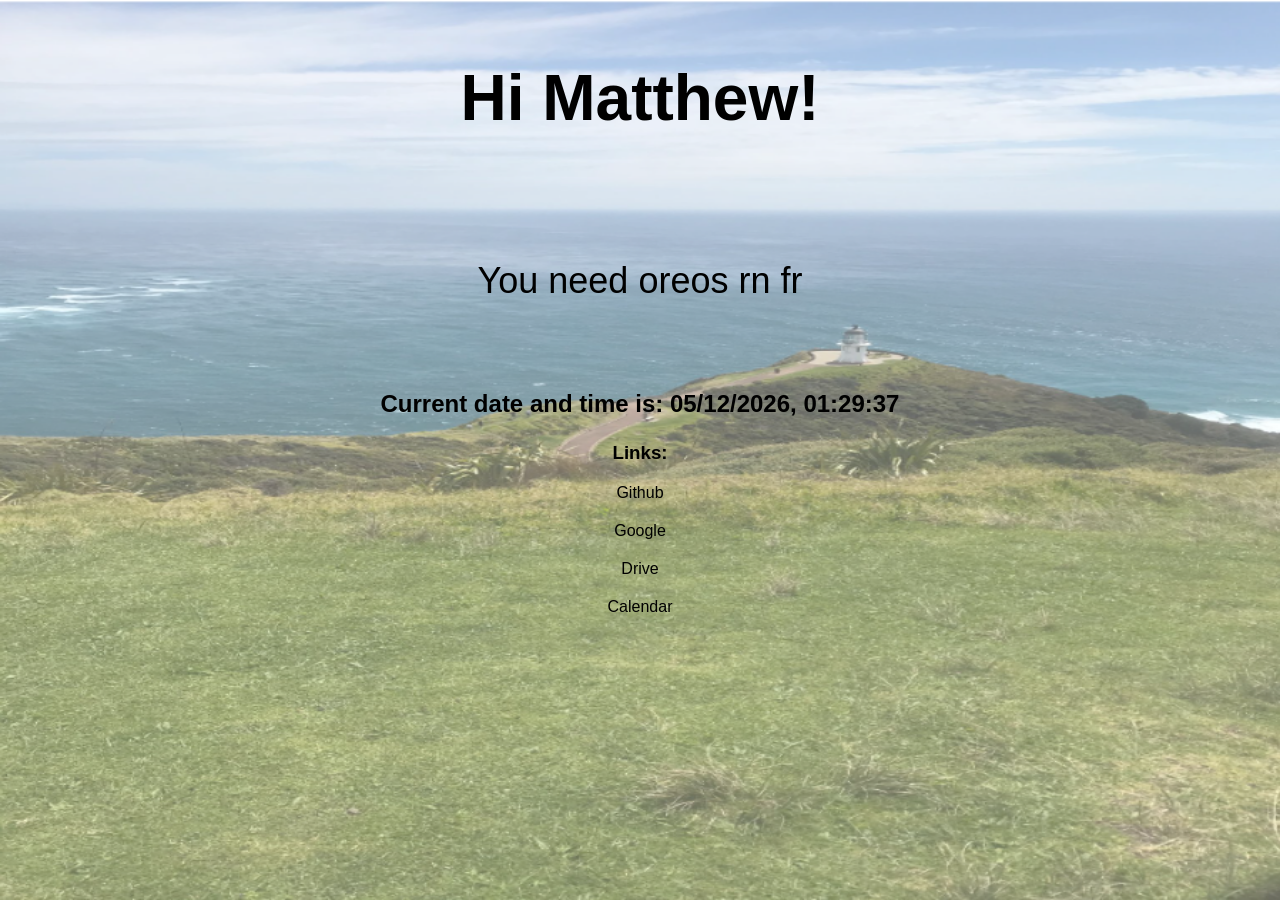
<file: index.html>
<!DOCTYPE html>
<html lang="en">
<head>
    <meta charset="UTF-8">
    <meta http-equiv="X-UA-Compatible" content="IE=edge">
    <meta name="viewport" content="width=device-width, initial-scale=1.0">
    <link rel="stylesheet" href="style.css" type="text/css" charset="utf-8">
    <title>Matthew</title>
</head>
<body>
    <div class = "background">          
        <br>
        <h1 class = "himatthew"> Hi Matthew! </h1>  
        <br>
        <div class = "randmsg">
        <script>
            var msg;
            var random = Math.floor(Math.random() * 11) + 1;
            if (random == 1) {
                msg = "Do your assigments you moron.";
            }
            else if (random == 2) {
                msg = "Actually be optimistic.";
            }
            else if (random == 3) {
                msg = "Pat Harry.";
            }  
            else if (random == 4) {
                msg = "You are good enough.";
            }  
            else if (random == 5) {
                msg = "You can't change the past, but you can move on and make the future better.";
            }  
            else if (random == 6) {
                msg = "The losers who put you down don't deserve you. Don't give them time and thought. Just move on.";
            }  
            else if (random == 7) {
                var winmethod;
                var random2 = Math.floor(Math.random() * 5) + 1;

                if(random2 == 1) {
                    winmethod = "Science";
                }
                else if(random2 == 2) {
                    winmethod = "Culture";
                }
                else if(random2 == 3) {
                    winmethod = "Domination";
                }
                else if(random2 == 4) {
                    winmethod = "Religious";
                }
                else if(random2 == 5) {
                    winmethod = "Diplomatic";
                }
                msg = "Time for another civ game, win with a " + winmethod + " victory.";
            }
            else if (random == 8) {
                msg = "AAAAAAAAAAAAAAAAAAAAAAAAAAAAAAAAAAAAAAAAAAAA";
            }   
            else if (random == 9) {
                msg = "You need oreos rn fr";
            }   
            else if (random == 10) {
                msg = "Hang in there. Things will get better.";
            } 
            else {
                msg = "A duck walked up to the lemonade stand";
            }
           document.write(msg);
        </script>
        </div>
        <p class="datetime"><b>Current date and time is: <span id='date-time'></span></b></p>

        <script>
          function updateDateTime() {
            var dt = new Date();
            
            var options = {
              day: '2-digit',
              month: '2-digit',
              year: 'numeric',
              hour: 'numeric',
              minute: 'numeric',
              second: 'numeric',
              hour12: false,
            };
      
            document.getElementById('date-time').innerHTML = dt.toLocaleString('en-UK', options);
          }
      
          // Update every second (1000 milliseconds)
          setInterval(updateDateTime, 1000);
      
          // Initial update
          updateDateTime();
        </script>

        <h3>Links:</h3>
        <a href = "https://github.com/Matthew-Adlam" class = "link">Github</a>
        <a href = "https://google.com" class = "link">Google</a>
        <a href = "https://drive.google.com/drive/u/0/" class = "link">Drive</a>
        <a href = "https://calendar.google.com/calendar/u/0/r?pli=1" class = "link">Calendar</a>
    </div>
</body>
</html>
</file>
<file: style.css>
body {
    padding:0;
    margin:0;
    font-family: Arial, Helvetica, sans-serif;
}
.background{
    padding:0;
    margin:0;
    background-repeat: no-repeat;
    background-image:url('images/background2.png');
    height:100vh;
    background-size: 100vw 100vh;
    background-attachment: fixed;
}
.himatthew {
    text-align:center;
    font-size: 64px;
    font-family: Arial, Helvetica, sans-serif;
}
.datetime {
    font-family: Arial, Helvetica, sans-serif;
    text-align:center;
    font-size: 24px;
    text-decoration-color: black;
    font-style: bold;
}
.randmsg {
    padding:5%;
    font-size:36px;
    text-decoration-color: black;
    text-align: center;
    font-style: bold;
}
.link {
    padding: 5%;
    text-decoration: none;
    text-align: center;
    display: block;
    color: black; 
    font-size: 16px;
    padding:10px;
}
a:hover {
    color:aqua;
}
h3 {
    text-decoration: none;
    text-align: center;
    display: block;
    color: black; 
    margin: 10px 0;
}
</file>
